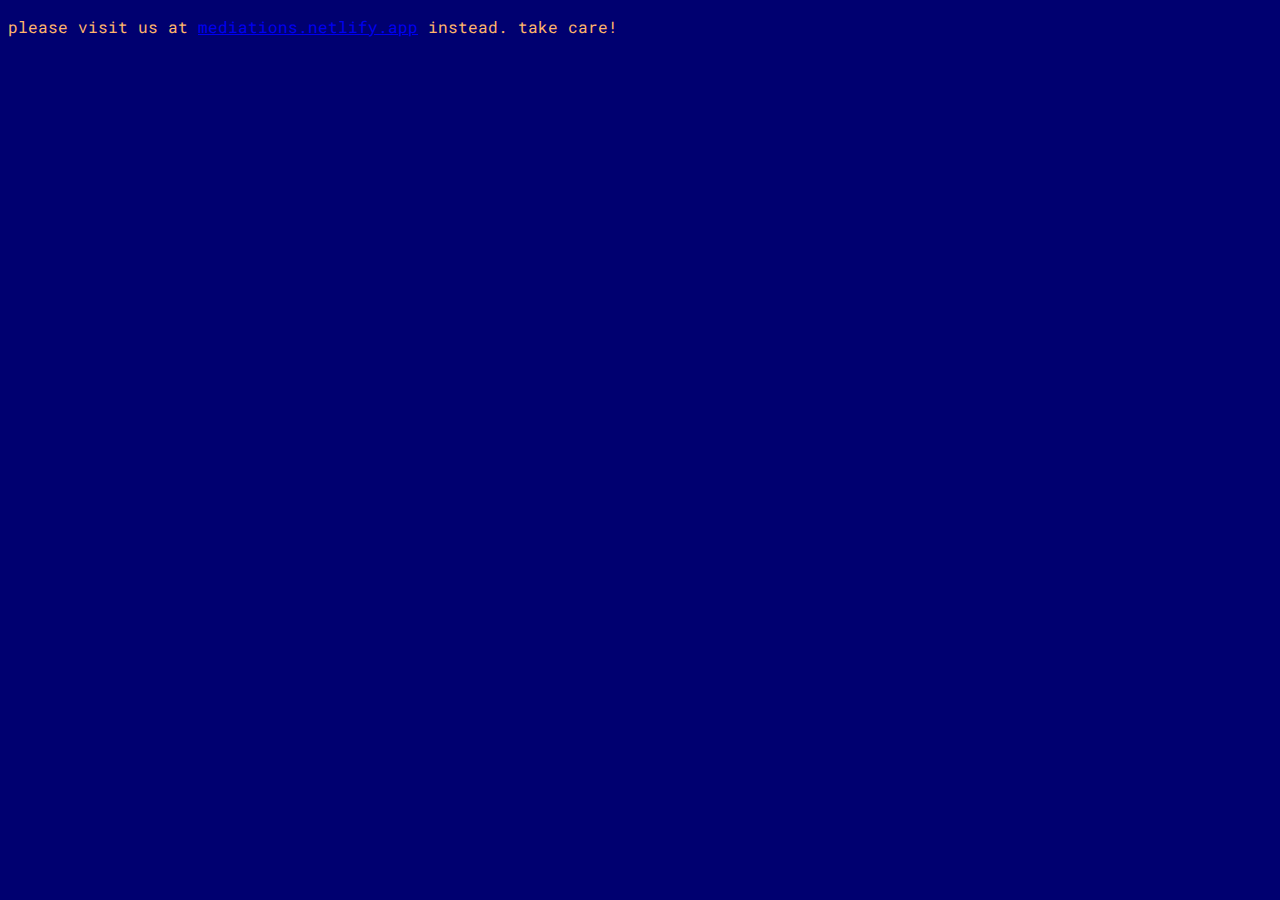
<file: index.html>
<!DOCTYPE html>
<html lang="en">
  <head>
    <meta charset="UTF-8" />
    <meta http-equiv="X-UA-Compatible" content="IE=edge" />
    <meta name="viewport" content="width=device-width, initial-scale=1.0" />
    <title>queer asian futurism</title>
    <link rel="preconnect" href="https://fonts.googleapis.com" />
    <link rel="preconnect" href="https://fonts.gstatic.com" crossorigin />
    <link
      href="https://fonts.googleapis.com/css2?family=Roboto+Mono:wght@300;400&display=swap"
      rel="stylesheet"
    />
    <link rel="stylesheet" href="style.css" />
  </head>
  <body>
    <p>
      please visit us at
      <a href="https://mediations.netlify.app/">mediations.netlify.app</a>
      instead. take care!
    </p>
    <!-- <svg id="svgID" width="140" height="480"></svg>
    <div id="content"></div>
    <script src="https://d3js.org/d3.v3.min.js"></script>
    <script src="index.js"></script> -->
  </body>
</html>
</file>
<file: style.css>
body {
  font-family: "Roboto Mono", monospace;
  /* background-color: black; */
  background-color: rgb(0, 0, 112);
}

p {
  color: #ffb56b;
}

.container {
  display: grid;
  /* border: whitesmoke;
  border-style: dashed; */
  width: 35vw;
  top: 42vh;
  left: 33vw;
  /* margin: auto; */
  /* margin-top: 20%; */
  text-align: center;
  position: relative;
}

.container > div {
  display: grid;
  align-items: center;
  justify-content: center;
}
.one {
  /* border: whitesmoke;
  border-style: dashed; */
}

.one:hover {
  /* background: rgb(63, 94, 251);
  background: radial-gradient(
    circle,
    rgba(63, 94, 251, 1) 0%,
    rgba(252, 70, 107, 1) 100%
  ); */
}

.two {
  /* border: whitesmoke;
  border-style: dashed; */
}

.two:hover {
  background: rgb(63, 94, 251);
  background: radial-gradient(
    circle,
    rgba(63, 94, 251, 1) 0%,
    rgba(252, 70, 107, 1) 100%
  );
}

@-webkit-keyframes spin-right {
  100% {
    -webkit-transform: rotate(360deg);
    -moz-transform: rotate(360deg);
    -ms-transform: rotate(360deg);
    -o-transform: rotate(360deg);
    transform: rotate(360deg);
  }
}

.ring {
  position: absolute;
  z-index: -1;
  top: 20vh;
  left: 32vw;
  width: 60vh;
  height: 60vh;
  margin: auto;
  border: 2px #ffb56b dashed;
  border-radius: 100%;
  -webkit-animation: spin-right 60s linear infinite;
  animation: spin-right 120s linear infinite;
}

.ring:hover {
  /* background: rgb(63, 94, 251);
  background: radial-gradient(
    circle,
    rgba(63, 94, 251, 1) 0%,
    rgba(252, 70, 107, 1) 100%
  ); */
  background: radial-gradient(
    circle at 50% 50%,
    #1f005c,
    #4d005f,
    #991260,
    #d75a5c,
    #f79a62,
    #ffb56b
  );
  cursor: pointer;
}

#content {
  display: inline-block;
  background-color: coral;
  width: 100px;
  text-align: center;
}

.node {
  fill: rgb(255, 196, 0);
}

.link {
  stroke: rgb(255, 255, 255);
  stroke-width: 1px;
}
</file>
